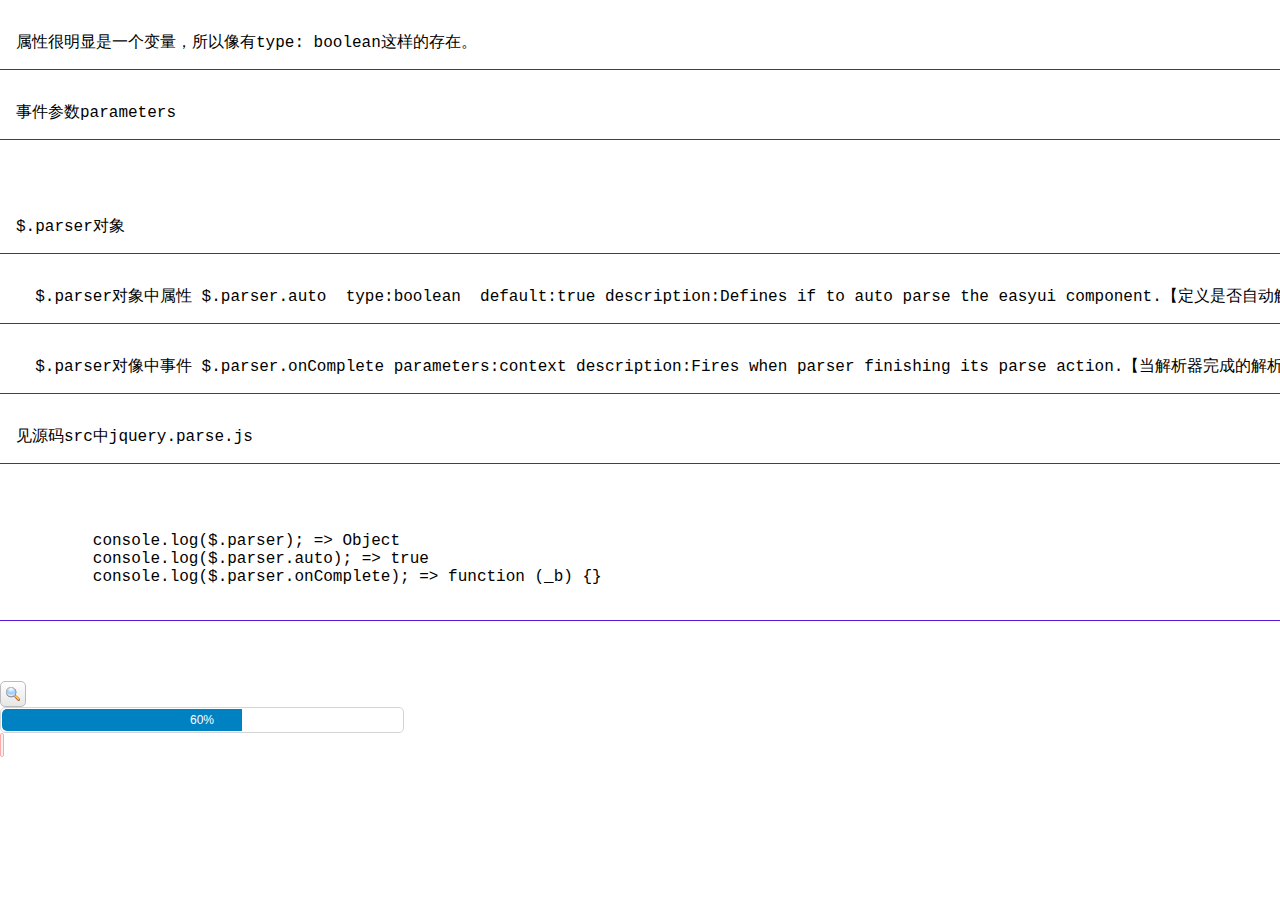
<file: test/test.html>
<!DOCTYPE html>
<html>
<head>
    <meta charset="UTF-8">
    <title>Title</title>
    <link rel="stylesheet" href="../css/easyui-bt.css">
    <link rel="stylesheet" href="../css/icon.css">
    <link rel="stylesheet" href="../css/pithy.css">
    <script src="../js/jquery.min.js"></script>
    <script src="../js/jquery.easyui.min.js"></script>
    <script src="../js/jquery.pithy.js"></script>
    <style>
        xmp {
            padding: 16px;
            font-size: 16px;
            border-bottom: 1px solid #5919d8;
        }
        .split {
            margin: 60px 0;
        }
    </style>
</head>
<body>
<div class="pithy-container">
    <xmp>属性很明显是一个变量，所以像有type: boolean这样的存在。</xmp>
    <xmp>事件参数parameters</xmp>
    <div class="split"></div>

    <xmp>$.parser对象</xmp>
    <xmp>  $.parser对象中属性 $.parser.auto  type:boolean  default:true description:Defines if to auto parse the easyui component.【定义是否自动解析easyUI组件】</xmp>
    <xmp>  $.parser对像中事件 $.parser.onComplete parameters:context description:Fires when parser finishing its parse action.【当解析器完成的解析器动作触发。】</xmp>
    <xmp>见源码src中jquery.parse.js</xmp>
    <xmp>

        console.log($.parser); => Object
        console.log($.parser.auto); => true
        console.log($.parser.onComplete); => function (_b) {}
    </xmp>
    <div class="split"></div>
    <div class="pan1"></div>
    <div class="pan2"></div>
    <div class="main"></div>
</div>

<script>
//    console.log($.parser);
//    console.log($.parser.auto);
//    console.log($.parser.onComplete);
//    $.parser.onComplete = function() {
//        console.log('complete');
//    }
//    $('.pan1').pagination({
//        total: 2000,
//        pageSize: 10
//    });
//    $.pithy.create_easyui({
//        total: 2000,
//        pageSize: 10,
//        type: 'pagination'
//    },'.pan1' );
//    $.pithy.create_easyui([
//        {
//            type: 'linkbutton',
//            iconCls: 'icon-search'
//        },
//        {
//            type: 'linkbutton',
//            iconCls: 'icon-search'
//        }
//    ],'.main');
//    $.pithy.create_easyui(
//            {
//                type: 'grid'
//            },'.main'
//    );
    $.pithy.create_easyui(
            {
                type: 'grid',
                fields: [{
                        name: 'name1',
                        type: 'linkbutton',
                        iconCls: 'icon-search'
                    },
                    {
                        name: 'name2',
                        type: 'progressbar',
                        row: true,
                        width: '400px',
                        value: 60
                    },
                    {
                        name: 'name3',
                        type: 'combo',
                        row: true,
                        multiple:true,
                        required:true
                    }
                ]
            },'.main');
</script>
</body>
</html>
</file>
<file: css/easyui-bt.css>
.panel {
  overflow: hidden;
  text-align: left;
  margin: 0;
  border: 0;
  -moz-border-radius: 0 0 0 0;
  -webkit-border-radius: 0 0 0 0;
  border-radius: 0 0 0 0;
}
.panel-header,
.panel-body {
  border-width: 1px;
  border-style: solid;
}
.panel-header {
  padding: 5px;
  position: relative;
}
.panel-title {
  background: url('images/blank.gif') no-repeat;
}
.panel-header-noborder {
  border-width: 0 0 1px 0;
}
.panel-body {
  overflow: auto;
  border-top-width: 0;
  padding: 0;
}
.panel-body-noheader {
  border-top-width: 1px;
}
.panel-body-noborder {
  border-width: 0px;
}
.panel-body-nobottom {
  border-bottom-width: 0;
}
.panel-with-icon {
  padding-left: 18px;
}
.panel-icon,
.panel-tool {
  position: absolute;
  top: 50%;
  margin-top: -8px;
  height: 16px;
  overflow: hidden;
}
.panel-icon {
  left: 5px;
  width: 16px;
}
.panel-tool {
  right: 5px;
  width: auto;
}
.panel-tool a {
  display: inline-block;
  width: 16px;
  height: 16px;
  opacity: 0.6;
  filter: alpha(opacity=60);
  margin: 0 0 0 2px;
  vertical-align: top;
}
.panel-tool a:hover {
  opacity: 1;
  filter: alpha(opacity=100);
  background-color: #e6e6e6;
  -moz-border-radius: 3px 3px 3px 3px;
  -webkit-border-radius: 3px 3px 3px 3px;
  border-radius: 3px 3px 3px 3px;
}
.panel-loading {
  padding: 11px 0px 10px 30px;
}
.panel-noscroll {
  overflow: hidden;
}
.panel-fit,
.panel-fit body {
  height: 100%;
  margin: 0;
  padding: 0;
  border: 0;
  overflow: hidden;
}
.panel-loading {
  background: url('images/loading.gif') no-repeat 10px 10px;
}
.panel-tool-close {
  background: url('images/panel_tools.png') no-repeat -16px 0px;
}
.panel-tool-min {
  background: url('images/panel_tools.png') no-repeat 0px 0px;
}
.panel-tool-max {
  background: url('images/panel_tools.png') no-repeat 0px -16px;
}
.panel-tool-restore {
  background: url('images/panel_tools.png') no-repeat -16px -16px;
}
.panel-tool-collapse {
  background: url('images/panel_tools.png') no-repeat -32px 0;
}
.panel-tool-expand {
  background: url('images/panel_tools.png') no-repeat -32px -16px;
}
.panel-header,
.panel-body {
  border-color: #D4D4D4;
}
.panel-header {
  background-color: #F2F2F2;
  background: -webkit-linear-gradient(top,#ffffff 0,#F2F2F2 100%);
  background: -moz-linear-gradient(top,#ffffff 0,#F2F2F2 100%);
  background: -o-linear-gradient(top,#ffffff 0,#F2F2F2 100%);
  background: linear-gradient(to bottom,#ffffff 0,#F2F2F2 100%);
  background-repeat: repeat-x;
  filter: progid:DXImageTransform.Microsoft.gradient(startColorstr=#ffffff,endColorstr=#F2F2F2,GradientType=0);
}
.panel-body {
  background-color: #ffffff;
  color: #333;
  font-size: 12px;
}
.panel-title {
  font-size: 12px;
  font-weight: bold;
  color: #777;
  height: 16px;
  line-height: 16px;
}
.panel-footer {
  border: 1px solid #D4D4D4;
  overflow: hidden;
  background: #F5F5F5;
}
.panel-footer-noborder {
  border-width: 1px 0 0 0;
}
.accordion {
  overflow: hidden;
  border-width: 1px;
  border-style: solid;
}
.accordion .accordion-header {
  border-width: 0 0 1px;
  cursor: pointer;
}
.accordion .accordion-body {
  border-width: 0 0 1px;
}
.accordion-noborder {
  border-width: 0;
}
.accordion-noborder .accordion-header {
  border-width: 0 0 1px;
}
.accordion-noborder .accordion-body {
  border-width: 0 0 1px;
}
.accordion-collapse {
  background: url('images/accordion_arrows.png') no-repeat 0 0;
}
.accordion-expand {
  background: url('images/accordion_arrows.png') no-repeat -16px 0;
}
.accordion {
  background: #ffffff;
  border-color: #D4D4D4;
}
.accordion .accordion-header {
  background: #F2F2F2;
  filter: none;
}
.accordion .accordion-header-selected {
  background: #0081c2;
}
.accordion .accordion-header-selected .panel-title {
  color: #fff;
}
.window {
  overflow: hidden;
  padding: 5px;
  border-width: 1px;
  border-style: solid;
}
.window .window-header {
  background: transparent;
  padding: 0px 0px 6px 0px;
}
.window .window-body {
  border-width: 1px;
  border-style: solid;
  border-top-width: 0px;
}
.window .window-body-noheader {
  border-top-width: 1px;
}
.window .panel-body-nobottom {
  border-bottom-width: 0;
}
.window .window-header .panel-icon,
.window .window-header .panel-tool {
  top: 50%;
  margin-top: -11px;
}
.window .window-header .panel-icon {
  left: 1px;
}
.window .window-header .panel-tool {
  right: 1px;
}
.window .window-header .panel-with-icon {
  padding-left: 18px;
}
.window-proxy {
  position: absolute;
  overflow: hidden;
}
.window-proxy-mask {
  position: absolute;
  filter: alpha(opacity=5);
  opacity: 0.05;
}
.window-mask {
  position: absolute;
  left: 0;
  top: 0;
  width: 100%;
  height: 100%;
  filter: alpha(opacity=40);
  opacity: 0.40;
  font-size: 1px;
  overflow: hidden;
}
.window,
.window-shadow {
  position: absolute;
  -moz-border-radius: 5px 5px 5px 5px;
  -webkit-border-radius: 5px 5px 5px 5px;
  border-radius: 5px 5px 5px 5px;
}
.window-shadow {
  background: #ccc;
  -moz-box-shadow: 2px 2px 3px #cccccc;
  -webkit-box-shadow: 2px 2px 3px #cccccc;
  box-shadow: 2px 2px 3px #cccccc;
  filter: progid:DXImageTransform.Microsoft.Blur(pixelRadius=2,MakeShadow=false,ShadowOpacity=0.2);
}
.window,
.window .window-body {
  border-color: #D4D4D4;
}
.window {
  background-color: #F2F2F2;
  background: -webkit-linear-gradient(top,#ffffff 0,#F2F2F2 20%);
  background: -moz-linear-gradient(top,#ffffff 0,#F2F2F2 20%);
  background: -o-linear-gradient(top,#ffffff 0,#F2F2F2 20%);
  background: linear-gradient(to bottom,#ffffff 0,#F2F2F2 20%);
  background-repeat: repeat-x;
  filter: progid:DXImageTransform.Microsoft.gradient(startColorstr=#ffffff,endColorstr=#F2F2F2,GradientType=0);
}
.window-proxy {
  border: 1px dashed #D4D4D4;
}
.window-proxy-mask,
.window-mask {
  background: #ccc;
}
.window .panel-footer {
  border: 1px solid #D4D4D4;
  position: relative;
  top: -1px;
}
.window-thinborder {
  padding: 0;
}
.window-thinborder .window-header {
  padding: 5px 5px 6px 5px;
}
.window-thinborder .window-body {
  border-width: 0px;
}
.window-thinborder .window-header .panel-icon,
.window-thinborder .window-header .panel-tool {
  margin-top: -9px;
  margin-left: 5px;
  margin-right: 5px;
}
.window-noborder {
  border: 0;
}
.dialog-content {
  overflow: auto;
}
.dialog-toolbar {
  position: relative;
  padding: 2px 5px;
}
.dialog-tool-separator {
  float: left;
  height: 24px;
  border-left: 1px solid #ccc;
  border-right: 1px solid #fff;
  margin: 2px 1px;
}
.dialog-button {
  position: relative;
  top: -1px;
  padding: 5px;
  text-align: right;
}
.dialog-button .l-btn {
  margin-left: 5px;
}
.dialog-toolbar,
.dialog-button {
  background: #F5F5F5;
  border-width: 1px;
  border-style: solid;
}
.dialog-toolbar {
  border-color: #D4D4D4 #D4D4D4 #e6e6e6 #D4D4D4;
}
.dialog-button {
  border-color: #e6e6e6 #D4D4D4 #D4D4D4 #D4D4D4;
}
.window-thinborder .dialog-toolbar {
  border-left: transparent;
  border-right: transparent;
  border-top-color: #F5F5F5;
}
.window-thinborder .dialog-button {
  top: 0px;
  padding: 5px 8px 8px 8px;
  border-left: transparent;
  border-right: transparent;
  border-bottom: transparent;
}
.l-btn {
  text-decoration: none;
  display: inline-block;
  overflow: hidden;
  margin: 0;
  padding: 0;
  cursor: pointer;
  outline: none;
  text-align: center;
  vertical-align: middle;
  line-height: normal;
}
.l-btn-plain {
  border-width: 0;
  padding: 1px;
}
.l-btn-left {
  display: inline-block;
  position: relative;
  overflow: hidden;
  margin: 0;
  padding: 0;
  vertical-align: top;
}
.l-btn-text {
  display: inline-block;
  vertical-align: top;
  width: auto;
  line-height: 24px;
  font-size: 12px;
  padding: 0;
  margin: 0 4px;
}
.l-btn-icon {
  display: inline-block;
  width: 16px;
  height: 16px;
  line-height: 16px;
  position: absolute;
  top: 50%;
  margin-top: -8px;
  font-size: 1px;
}
.l-btn span span .l-btn-empty {
  display: inline-block;
  margin: 0;
  width: 16px;
  height: 24px;
  font-size: 1px;
  vertical-align: top;
}
.l-btn span .l-btn-icon-left {
  padding: 0 0 0 20px;
  background-position: left center;
}
.l-btn span .l-btn-icon-right {
  padding: 0 20px 0 0;
  background-position: right center;
}
.l-btn-icon-left .l-btn-text {
  margin: 0 4px 0 24px;
}
.l-btn-icon-left .l-btn-icon {
  left: 4px;
}
.l-btn-icon-right .l-btn-text {
  margin: 0 24px 0 4px;
}
.l-btn-icon-right .l-btn-icon {
  right: 4px;
}
.l-btn-icon-top .l-btn-text {
  margin: 20px 4px 0 4px;
}
.l-btn-icon-top .l-btn-icon {
  top: 4px;
  left: 50%;
  margin: 0 0 0 -8px;
}
.l-btn-icon-bottom .l-btn-text {
  margin: 0 4px 20px 4px;
}
.l-btn-icon-bottom .l-btn-icon {
  top: auto;
  bottom: 4px;
  left: 50%;
  margin: 0 0 0 -8px;
}
.l-btn-left .l-btn-empty {
  margin: 0 4px;
  width: 16px;
}
.l-btn-plain:hover {
  padding: 0;
}
.l-btn-focus {
  outline: #0000FF dotted thin;
}
.l-btn-large .l-btn-text {
  line-height: 40px;
}
.l-btn-large .l-btn-icon {
  width: 32px;
  height: 32px;
  line-height: 32px;
  margin-top: -16px;
}
.l-btn-large .l-btn-icon-left .l-btn-text {
  margin-left: 40px;
}
.l-btn-large .l-btn-icon-right .l-btn-text {
  margin-right: 40px;
}
.l-btn-large .l-btn-icon-top .l-btn-text {
  margin-top: 36px;
  line-height: 24px;
  min-width: 32px;
}
.l-btn-large .l-btn-icon-top .l-btn-icon {
  margin: 0 0 0 -16px;
}
.l-btn-large .l-btn-icon-bottom .l-btn-text {
  margin-bottom: 36px;
  line-height: 24px;
  min-width: 32px;
}
.l-btn-large .l-btn-icon-bottom .l-btn-icon {
  margin: 0 0 0 -16px;
}
.l-btn-large .l-btn-left .l-btn-empty {
  margin: 0 4px;
  width: 32px;
}
.l-btn {
  color: #444;
  background: #f5f5f5;
  background-repeat: repeat-x;
  border: 1px solid #bbb;
  background: -webkit-linear-gradient(top,#ffffff 0,#e6e6e6 100%);
  background: -moz-linear-gradient(top,#ffffff 0,#e6e6e6 100%);
  background: -o-linear-gradient(top,#ffffff 0,#e6e6e6 100%);
  background: linear-gradient(to bottom,#ffffff 0,#e6e6e6 100%);
  background-repeat: repeat-x;
  filter: progid:DXImageTransform.Microsoft.gradient(startColorstr=#ffffff,endColorstr=#e6e6e6,GradientType=0);
  -moz-border-radius: 5px 5px 5px 5px;
  -webkit-border-radius: 5px 5px 5px 5px;
  border-radius: 5px 5px 5px 5px;
}
.l-btn:hover {
  background: #e6e6e6;
  color: #00438a;
  border: 1px solid #ddd;
  filter: none;
}
.l-btn-plain {
  background: transparent;
  border-width: 0;
  filter: none;
}
.l-btn-outline {
  border-width: 1px;
  border-color: #ddd;
  padding: 0;
}
.l-btn-plain:hover {
  background: #e6e6e6;
  color: #00438a;
  border: 1px solid #ddd;
  -moz-border-radius: 5px 5px 5px 5px;
  -webkit-border-radius: 5px 5px 5px 5px;
  border-radius: 5px 5px 5px 5px;
}
.l-btn-disabled,
.l-btn-disabled:hover {
  opacity: 0.5;
  cursor: default;
  background: #f5f5f5;
  color: #444;
  background: -webkit-linear-gradient(top,#ffffff 0,#e6e6e6 100%);
  background: -moz-linear-gradient(top,#ffffff 0,#e6e6e6 100%);
  background: -o-linear-gradient(top,#ffffff 0,#e6e6e6 100%);
  background: linear-gradient(to bottom,#ffffff 0,#e6e6e6 100%);
  background-repeat: repeat-x;
  filter: progid:DXImageTransform.Microsoft.gradient(startColorstr=#ffffff,endColorstr=#e6e6e6,GradientType=0);
}
.l-btn-disabled .l-btn-text,
.l-btn-disabled .l-btn-icon {
  filter: alpha(opacity=50);
}
.l-btn-plain-disabled,
.l-btn-plain-disabled:hover {
  background: transparent;
  filter: alpha(opacity=50);
}
.l-btn-selected,
.l-btn-selected:hover {
  background: #ddd;
  filter: none;
}
.l-btn-plain-selected,
.l-btn-plain-selected:hover {
  background: #ddd;
}
.textbox {
  position: relative;
  border: 1px solid #D4D4D4;
  background-color: #fff;
  vertical-align: middle;
  display: inline-block;
  overflow: hidden;
  white-space: nowrap;
  margin: 0;
  padding: 0;
  -moz-border-radius: 5px 5px 5px 5px;
  -webkit-border-radius: 5px 5px 5px 5px;
  border-radius: 5px 5px 5px 5px;
}
.textbox .textbox-text {
  font-size: 12px;
  border: 0;
  margin: 0;
  padding: 4px;
  white-space: normal;
  vertical-align: top;
  outline-style: none;
  resize: none;
  -moz-border-radius: 5px 5px 5px 5px;
  -webkit-border-radius: 5px 5px 5px 5px;
  border-radius: 5px 5px 5px 5px;
}
.textbox .textbox-text::-ms-clear,
.textbox .textbox-text::-ms-reveal {
  display: none;
}
.textbox textarea.textbox-text {
  white-space: pre-wrap;
}
.textbox .textbox-prompt {
  font-size: 12px;
  color: #aaa;
}
.textbox .textbox-bgicon {
  background-position: 3px center;
  padding-left: 21px;
}
.textbox .textbox-button,
.textbox .textbox-button:hover {
  position: absolute;
  top: 0;
  padding: 0;
  vertical-align: top;
  -moz-border-radius: 0 0 0 0;
  -webkit-border-radius: 0 0 0 0;
  border-radius: 0 0 0 0;
}
.textbox-button-right,
.textbox-button-right:hover {
  border-width: 0 0 0 1px;
}
.textbox-button-left,
.textbox-button-left:hover {
  border-width: 0 1px 0 0;
}
.textbox-addon {
  position: absolute;
  top: 0;
}
.textbox-icon {
  display: inline-block;
  width: 18px;
  height: 20px;
  overflow: hidden;
  vertical-align: top;
  background-position: center center;
  cursor: pointer;
  opacity: 0.6;
  filter: alpha(opacity=60);
  text-decoration: none;
  outline-style: none;
}
.textbox-icon-disabled,
.textbox-icon-readonly {
  cursor: default;
}
.textbox-icon:hover {
  opacity: 1.0;
  filter: alpha(opacity=100);
}
.textbox-icon-disabled:hover {
  opacity: 0.6;
  filter: alpha(opacity=60);
}
.textbox-focused {
  border-color: #bbbbbb;
  -moz-box-shadow: 0 0 3px 0 #D4D4D4;
  -webkit-box-shadow: 0 0 3px 0 #D4D4D4;
  box-shadow: 0 0 3px 0 #D4D4D4;
}
.textbox-invalid {
  border-color: #ffa8a8;
  background-color: #fff3f3;
}
.filebox .textbox-value {
  vertical-align: top;
  position: absolute;
  top: 0;
  left: -5000px;
}
.filebox-label {
  display: inline-block;
  position: absolute;
  width: 100%;
  height: 100%;
  cursor: pointer;
  left: 0;
  top: 0;
  z-index: 10;
  background: url('images/blank.gif') no-repeat;
}
.l-btn-disabled .filebox-label {
  cursor: default;
}
.combo-arrow {
  width: 18px;
  height: 20px;
  overflow: hidden;
  display: inline-block;
  vertical-align: top;
  cursor: pointer;
  opacity: 0.6;
  filter: alpha(opacity=60);
}
.combo-arrow-hover {
  opacity: 1.0;
  filter: alpha(opacity=100);
}
.combo-panel {
  overflow: auto;
}
.combo-arrow {
  background: url('images/combo_arrow.png') no-repeat center center;
}
.combo-panel {
  background-color: #ffffff;
}
.combo-arrow {
  background-color: #F2F2F2;
}
.combo-arrow-hover {
  background-color: #e6e6e6;
}
.combo-arrow:hover {
  background-color: #e6e6e6;
}
.combo .textbox-icon-disabled:hover {
  cursor: default;
}
.combobox-item,
.combobox-group,
.combobox-stick {
  font-size: 12px;
  padding: 3px;
}
.combobox-item-disabled {
  opacity: 0.5;
  filter: alpha(opacity=50);
}
.combobox-gitem {
  padding-left: 10px;
}
.combobox-group,
.combobox-stick {
  font-weight: bold;
}
.combobox-stick {
  position: absolute;
  top: 1px;
  left: 1px;
  right: 1px;
  background: inherit;
}
.combobox-item-hover {
  background-color: #e6e6e6;
  color: #00438a;
}
.combobox-item-selected {
  background-color: #0081c2;
  color: #fff;
}
.combobox-icon {
  display: inline-block;
  width: 16px;
  height: 16px;
  vertical-align: middle;
  margin-right: 2px;
}
.layout {
  position: relative;
  overflow: hidden;
  margin: 0;
  padding: 0;
  z-index: 0;
}
.layout-panel {
  position: absolute;
  overflow: hidden;
}
.layout-body {
  min-width: 1px;
  min-height: 1px;
}
.layout-panel-east,
.layout-panel-west {
  z-index: 2;
}
.layout-panel-north,
.layout-panel-south {
  z-index: 3;
}
.layout-expand {
  position: absolute;
  padding: 0px;
  font-size: 1px;
  cursor: pointer;
  z-index: 1;
}
.layout-expand .panel-header,
.layout-expand .panel-body {
  background: transparent;
  filter: none;
  overflow: hidden;
}
.layout-expand .panel-header {
  border-bottom-width: 0px;
}
.layout-expand .panel-body {
  position: relative;
}
.layout-expand .panel-body .panel-icon {
  margin-top: 0;
  top: 0;
  left: 50%;
  margin-left: -8px;
}
.layout-expand-west .panel-header .panel-icon,
.layout-expand-east .panel-header .panel-icon {
  display: none;
}
.layout-expand-title {
  position: absolute;
  top: 0;
  left: 21px;
  white-space: nowrap;
  word-wrap: normal;
  -webkit-transform: rotate(90deg);
  -webkit-transform-origin: 0 0;
  -moz-transform: rotate(90deg);
  -moz-transform-origin: 0 0;
  -o-transform: rotate(90deg);
  -o-transform-origin: 0 0;
  transform: rotate(90deg);
  transform-origin: 0 0;
}
.layout-expand-with-icon {
  top: 18px;
}
.layout-expand .panel-body-noheader .layout-expand-title,
.layout-expand .panel-body-noheader .panel-icon {
  top: 5px;
}
.layout-expand .panel-body-noheader .layout-expand-with-icon {
  top: 23px;
}
.layout-split-proxy-h,
.layout-split-proxy-v {
  position: absolute;
  font-size: 1px;
  display: none;
  z-index: 5;
}
.layout-split-proxy-h {
  width: 5px;
  cursor: e-resize;
}
.layout-split-proxy-v {
  height: 5px;
  cursor: n-resize;
}
.layout-mask {
  position: absolute;
  background: #fafafa;
  filter: alpha(opacity=10);
  opacity: 0.10;
  z-index: 4;
}
.layout-button-up {
  background: url('images/layout_arrows.png') no-repeat -16px -16px;
}
.layout-button-down {
  background: url('images/layout_arrows.png') no-repeat -16px 0;
}
.layout-button-left {
  background: url('images/layout_arrows.png') no-repeat 0 0;
}
.layout-button-right {
  background: url('images/layout_arrows.png') no-repeat 0 -16px;
}
.layout-split-proxy-h,
.layout-split-proxy-v {
  background-color: #bbb;
}
.layout-split-north {
  border-bottom: 5px solid #eee;
}
.layout-split-south {
  border-top: 5px solid #eee;
}
.layout-split-east {
  border-left: 5px solid #eee;
}
.layout-split-west {
  border-right: 5px solid #eee;
}
.layout-expand {
  background-color: #F2F2F2;
}
.layout-expand-over {
  background-color: #F2F2F2;
}
.tabs-container {
  overflow: hidden;
}
.tabs-header {
  border-width: 1px;
  border-style: solid;
  border-bottom-width: 0;
  position: relative;
  padding: 0;
  padding-top: 2px;
  overflow: hidden;
}
.tabs-scroller-left,
.tabs-scroller-right {
  position: absolute;
  top: auto;
  bottom: 0;
  width: 18px;
  font-size: 1px;
  display: none;
  cursor: pointer;
  border-width: 1px;
  border-style: solid;
}
.tabs-scroller-left {
  left: 0;
}
.tabs-scroller-right {
  right: 0;
}
.tabs-tool {
  position: absolute;
  bottom: 0;
  padding: 1px;
  overflow: hidden;
  border-width: 1px;
  border-style: solid;
}
.tabs-header-plain .tabs-tool {
  padding: 0 1px;
}
.tabs-wrap {
  position: relative;
  left: 0;
  overflow: hidden;
  width: 100%;
  margin: 0;
  padding: 0;
}
.tabs-scrolling {
  margin-left: 18px;
  margin-right: 18px;
}
.tabs-disabled {
  opacity: 0.3;
  filter: alpha(opacity=30);
}
.tabs {
  list-style-type: none;
  height: 26px;
  margin: 0px;
  padding: 0px;
  padding-left: 4px;
  width: 50000px;
  border-style: solid;
  border-width: 0 0 1px 0;
}
.tabs li {
  float: left;
  display: inline-block;
  margin: 0 4px -1px 0;
  padding: 0;
  position: relative;
  border: 0;
}
.tabs li a.tabs-inner {
  display: inline-block;
  text-decoration: none;
  margin: 0;
  padding: 0 10px;
  height: 25px;
  line-height: 25px;
  text-align: center;
  white-space: nowrap;
  border-width: 1px;
  border-style: solid;
  -moz-border-radius: 5px 5px 0 0;
  -webkit-border-radius: 5px 5px 0 0;
  border-radius: 5px 5px 0 0;
}
.tabs li.tabs-selected a.tabs-inner {
  font-weight: bold;
  outline: none;
}
.tabs li.tabs-selected a:hover.tabs-inner {
  cursor: default;
  pointer: default;
}
.tabs li a.tabs-close,
.tabs-p-tool {
  position: absolute;
  font-size: 1px;
  display: block;
  height: 12px;
  padding: 0;
  top: 50%;
  margin-top: -6px;
  overflow: hidden;
}
.tabs li a.tabs-close {
  width: 12px;
  right: 5px;
  opacity: 0.6;
  filter: alpha(opacity=60);
}
.tabs-p-tool {
  right: 16px;
}
.tabs-p-tool a {
  display: inline-block;
  font-size: 1px;
  width: 12px;
  height: 12px;
  margin: 0;
  opacity: 0.6;
  filter: alpha(opacity=60);
}
.tabs li a:hover.tabs-close,
.tabs-p-tool a:hover {
  opacity: 1;
  filter: alpha(opacity=100);
  cursor: hand;
  cursor: pointer;
}
.tabs-with-icon {
  padding-left: 18px;
}
.tabs-icon {
  position: absolute;
  width: 16px;
  height: 16px;
  left: 10px;
  top: 50%;
  margin-top: -8px;
}
.tabs-title {
  font-size: 12px;
}
.tabs-closable {
  padding-right: 8px;
}
.tabs-panels {
  margin: 0px;
  padding: 0px;
  border-width: 1px;
  border-style: solid;
  border-top-width: 0;
  overflow: hidden;
}
.tabs-header-bottom {
  border-width: 0 1px 1px 1px;
  padding: 0 0 2px 0;
}
.tabs-header-bottom .tabs {
  border-width: 1px 0 0 0;
}
.tabs-header-bottom .tabs li {
  margin: -1px 4px 0 0;
}
.tabs-header-bottom .tabs li a.tabs-inner {
  -moz-border-radius: 0 0 5px 5px;
  -webkit-border-radius: 0 0 5px 5px;
  border-radius: 0 0 5px 5px;
}
.tabs-header-bottom .tabs-tool {
  top: 0;
}
.tabs-header-bottom .tabs-scroller-left,
.tabs-header-bottom .tabs-scroller-right {
  top: 0;
  bottom: auto;
}
.tabs-panels-top {
  border-width: 1px 1px 0 1px;
}
.tabs-header-left {
  float: left;
  border-width: 1px 0 1px 1px;
  padding: 0;
}
.tabs-header-right {
  float: right;
  border-width: 1px 1px 1px 0;
  padding: 0;
}
.tabs-header-left .tabs-wrap,
.tabs-header-right .tabs-wrap {
  height: 100%;
}
.tabs-header-left .tabs {
  height: 100%;
  padding: 4px 0 0 2px;
  border-width: 0 1px 0 0;
}
.tabs-header-right .tabs {
  height: 100%;
  padding: 4px 2px 0 0;
  border-width: 0 0 0 1px;
}
.tabs-header-left .tabs li,
.tabs-header-right .tabs li {
  display: block;
  width: 100%;
  position: relative;
}
.tabs-header-left .tabs li {
  left: auto;
  right: 0;
  margin: 0 -1px 4px 0;
  float: right;
}
.tabs-header-right .tabs li {
  left: 0;
  right: auto;
  margin: 0 0 4px -1px;
  float: left;
}
.tabs-justified li a.tabs-inner {
  padding-left: 0;
  padding-right: 0;
}
.tabs-header-left .tabs li a.tabs-inner {
  display: block;
  text-align: left;
  padding-left: 10px;
  padding-right: 10px;
  -moz-border-radius: 5px 0 0 5px;
  -webkit-border-radius: 5px 0 0 5px;
  border-radius: 5px 0 0 5px;
}
.tabs-header-right .tabs li a.tabs-inner {
  display: block;
  text-align: left;
  padding-left: 10px;
  padding-right: 10px;
  -moz-border-radius: 0 5px 5px 0;
  -webkit-border-radius: 0 5px 5px 0;
  border-radius: 0 5px 5px 0;
}
.tabs-panels-right {
  float: right;
  border-width: 1px 1px 1px 0;
}
.tabs-panels-left {
  float: left;
  border-width: 1px 0 1px 1px;
}
.tabs-header-noborder,
.tabs-panels-noborder {
  border: 0px;
}
.tabs-header-plain {
  border: 0px;
  background: transparent;
}
.tabs-pill {
  padding-bottom: 3px;
}
.tabs-header-bottom .tabs-pill {
  padding-top: 3px;
  padding-bottom: 0;
}
.tabs-header-left .tabs-pill {
  padding-right: 3px;
}
.tabs-header-right .tabs-pill {
  padding-left: 3px;
}
.tabs-header .tabs-pill li a.tabs-inner {
  -moz-border-radius: 5px 5px 5px 5px;
  -webkit-border-radius: 5px 5px 5px 5px;
  border-radius: 5px 5px 5px 5px;
}
.tabs-header-narrow,
.tabs-header-narrow .tabs-narrow {
  padding: 0;
}
.tabs-narrow li,
.tabs-header-bottom .tabs-narrow li {
  margin-left: 0;
  margin-right: -1px;
}
.tabs-narrow li.tabs-last,
.tabs-header-bottom .tabs-narrow li.tabs-last {
  margin-right: 0;
}
.tabs-header-left .tabs-narrow,
.tabs-header-right .tabs-narrow {
  padding-top: 0;
}
.tabs-header-left .tabs-narrow li {
  margin-bottom: -1px;
  margin-right: -1px;
}
.tabs-header-left .tabs-narrow li.tabs-last,
.tabs-header-right .tabs-narrow li.tabs-last {
  margin-bottom: 0;
}
.tabs-header-right .tabs-narrow li {
  margin-bottom: -1px;
  margin-left: -1px;
}
.tabs-scroller-left {
  background: #F2F2F2 url('images/tabs_icons.png') no-repeat 1px center;
}
.tabs-scroller-right {
  background: #F2F2F2 url('images/tabs_icons.png') no-repeat -15px center;
}
.tabs li a.tabs-close {
  background: url('images/tabs_icons.png') no-repeat -34px center;
}
.tabs li a.tabs-inner:hover {
  background: #e6e6e6;
  color: #00438a;
  filter: none;
}
.tabs li.tabs-selected a.tabs-inner {
  background-color: #ffffff;
  color: #777;
  background: -webkit-linear-gradient(top,#ffffff 0,#ffffff 100%);
  background: -moz-linear-gradient(top,#ffffff 0,#ffffff 100%);
  background: -o-linear-gradient(top,#ffffff 0,#ffffff 100%);
  background: linear-gradient(to bottom,#ffffff 0,#ffffff 100%);
  background-repeat: repeat-x;
  filter: progid:DXImageTransform.Microsoft.gradient(startColorstr=#ffffff,endColorstr=#ffffff,GradientType=0);
}
.tabs-header-bottom .tabs li.tabs-selected a.tabs-inner {
  background: -webkit-linear-gradient(top,#ffffff 0,#ffffff 100%);
  background: -moz-linear-gradient(top,#ffffff 0,#ffffff 100%);
  background: -o-linear-gradient(top,#ffffff 0,#ffffff 100%);
  background: linear-gradient(to bottom,#ffffff 0,#ffffff 100%);
  background-repeat: repeat-x;
  filter: progid:DXImageTransform.Microsoft.gradient(startColorstr=#ffffff,endColorstr=#ffffff,GradientType=0);
}
.tabs-header-left .tabs li.tabs-selected a.tabs-inner {
  background: -webkit-linear-gradient(left,#ffffff 0,#ffffff 100%);
  background: -moz-linear-gradient(left,#ffffff 0,#ffffff 100%);
  background: -o-linear-gradient(left,#ffffff 0,#ffffff 100%);
  background: linear-gradient(to right,#ffffff 0,#ffffff 100%);
  background-repeat: repeat-y;
  filter: progid:DXImageTransform.Microsoft.gradient(startColorstr=#ffffff,endColorstr=#ffffff,GradientType=1);
}
.tabs-header-right .tabs li.tabs-selected a.tabs-inner {
  background: -webkit-linear-gradient(left,#ffffff 0,#ffffff 100%);
  background: -moz-linear-gradient(left,#ffffff 0,#ffffff 100%);
  background: -o-linear-gradient(left,#ffffff 0,#ffffff 100%);
  background: linear-gradient(to right,#ffffff 0,#ffffff 100%);
  background-repeat: repeat-y;
  filter: progid:DXImageTransform.Microsoft.gradient(startColorstr=#ffffff,endColorstr=#ffffff,GradientType=1);
}
.tabs li a.tabs-inner {
  color: #777;
  background-color: #F2F2F2;
  background: -webkit-linear-gradient(top,#ffffff 0,#F2F2F2 100%);
  background: -moz-linear-gradient(top,#ffffff 0,#F2F2F2 100%);
  background: -o-linear-gradient(top,#ffffff 0,#F2F2F2 100%);
  background: linear-gradient(to bottom,#ffffff 0,#F2F2F2 100%);
  background-repeat: repeat-x;
  filter: progid:DXImageTransform.Microsoft.gradient(startColorstr=#ffffff,endColorstr=#F2F2F2,GradientType=0);
}
.tabs-header,
.tabs-tool {
  background-color: #F2F2F2;
}
.tabs-header-plain {
  background: transparent;
}
.tabs-header,
.tabs-scroller-left,
.tabs-scroller-right,
.tabs-tool,
.tabs,
.tabs-panels,
.tabs li a.tabs-inner,
.tabs li.tabs-selected a.tabs-inner,
.tabs-header-bottom .tabs li.tabs-selected a.tabs-inner,
.tabs-header-left .tabs li.tabs-selected a.tabs-inner,
.tabs-header-right .tabs li.tabs-selected a.tabs-inner {
  border-color: #D4D4D4;
}
.tabs-p-tool a:hover,
.tabs li a:hover.tabs-close,
.tabs-scroller-over {
  background-color: #e6e6e6;
}
.tabs li.tabs-selected a.tabs-inner {
  border-bottom: 1px solid #ffffff;
}
.tabs-header-bottom .tabs li.tabs-selected a.tabs-inner {
  border-top: 1px solid #ffffff;
}
.tabs-header-left .tabs li.tabs-selected a.tabs-inner {
  border-right: 1px solid #ffffff;
}
.tabs-header-right .tabs li.tabs-selected a.tabs-inner {
  border-left: 1px solid #ffffff;
}
.tabs-header .tabs-pill li.tabs-selected a.tabs-inner {
  background: #0081c2;
  color: #fff;
  filter: none;
  border-color: #D4D4D4;
}
.datagrid .panel-body {
  overflow: hidden;
  position: relative;
}
.datagrid-view {
  position: relative;
  overflow: hidden;
}
.datagrid-view1,
.datagrid-view2 {
  position: absolute;
  overflow: hidden;
  top: 0;
}
.datagrid-view1 {
  left: 0;
}
.datagrid-view2 {
  right: 0;
}
.datagrid-mask {
  position: absolute;
  left: 0;
  top: 0;
  width: 100%;
  height: 100%;
  opacity: 0.3;
  filter: alpha(opacity=30);
  display: none;
}
.datagrid-mask-msg {
  position: absolute;
  top: 50%;
  margin-top: -20px;
  padding: 10px 5px 10px 30px;
  width: auto;
  height: 16px;
  border-width: 2px;
  border-style: solid;
  display: none;
}
.datagrid-sort-icon {
  padding: 0;
  display: none;
}
.datagrid-toolbar {
  height: auto;
  padding: 1px 2px;
  border-width: 0 0 1px 0;
  border-style: solid;
}
.datagrid-btn-separator {
  float: left;
  height: 24px;
  border-left: 1px solid #ccc;
  border-right: 1px solid #fff;
  margin: 2px 1px;
}
.datagrid .datagrid-pager {
  display: block;
  margin: 0;
  border-width: 1px 0 0 0;
  border-style: solid;
}
.datagrid .datagrid-pager-top {
  border-width: 0 0 1px 0;
}
.datagrid-header {
  overflow: hidden;
  cursor: default;
  border-width: 0 0 1px 0;
  border-style: solid;
}
.datagrid-header-inner {
  float: left;
  width: 10000px;
}
.datagrid-header-row,
.datagrid-row {
  height: 25px;
}
.datagrid-header td,
.datagrid-body td,
.datagrid-footer td {
  border-width: 0 1px 1px 0;
  border-style: dotted;
  margin: 0;
  padding: 0;
}
.datagrid-cell,
.datagrid-cell-group,
.datagrid-header-rownumber,
.datagrid-cell-rownumber {
  margin: 0;
  padding: 0 4px;
  white-space: nowrap;
  word-wrap: normal;
  overflow: hidden;
  height: 18px;
  line-height: 18px;
  font-size: 12px;
}
.datagrid-header .datagrid-cell {
  height: auto;
}
.datagrid-header .datagrid-cell span {
  font-size: 12px;
}
.datagrid-cell-group {
  text-align: center;
  text-overflow: ellipsis;
}
.datagrid-header-rownumber,
.datagrid-cell-rownumber {
  width: 30px;
  text-align: center;
  margin: 0;
  padding: 0;
}
.datagrid-body {
  margin: 0;
  padding: 0;
  overflow: auto;
  zoom: 1;
}
.datagrid-view1 .datagrid-body-inner {
  padding-bottom: 20px;
}
.datagrid-view1 .datagrid-body {
  overflow: hidden;
}
.datagrid-footer {
  overflow: hidden;
}
.datagrid-footer-inner {
  border-width: 1px 0 0 0;
  border-style: solid;
  width: 10000px;
  float: left;
}
.datagrid-row-editing .datagrid-cell {
  height: auto;
}
.datagrid-header-check,
.datagrid-cell-check {
  padding: 0;
  width: 27px;
  height: 18px;
  font-size: 1px;
  text-align: center;
  overflow: hidden;
}
.datagrid-header-check input,
.datagrid-cell-check input {
  margin: 0;
  padding: 0;
  width: 15px;
  height: 18px;
}
.datagrid-resize-proxy {
  position: absolute;
  width: 1px;
  height: 10000px;
  top: 0;
  cursor: e-resize;
  display: none;
}
.datagrid-body .datagrid-editable {
  margin: 0;
  padding: 0;
}
.datagrid-body .datagrid-editable table {
  width: 100%;
  height: 100%;
}
.datagrid-body .datagrid-editable td {
  border: 0;
  margin: 0;
  padding: 0;
}
.datagrid-view .datagrid-editable-input {
  margin: 0;
  padding: 2px 4px;
  border: 1px solid #D4D4D4;
  font-size: 12px;
  outline-style: none;
  -moz-border-radius: 0 0 0 0;
  -webkit-border-radius: 0 0 0 0;
  border-radius: 0 0 0 0;
}
.datagrid-view .validatebox-invalid {
  border-color: #ffa8a8;
}
.datagrid-sort .datagrid-sort-icon {
  display: inline;
  padding: 0 13px 0 0;
  background: url('images/datagrid_icons.png') no-repeat -64px center;
}
.datagrid-sort-desc .datagrid-sort-icon {
  display: inline;
  padding: 0 13px 0 0;
  background: url('images/datagrid_icons.png') no-repeat -16px center;
}
.datagrid-sort-asc .datagrid-sort-icon {
  display: inline;
  padding: 0 13px 0 0;
  background: url('images/datagrid_icons.png') no-repeat 0px center;
}
.datagrid-row-collapse {
  background: url('images/datagrid_icons.png') no-repeat -48px center;
}
.datagrid-row-expand {
  background: url('images/datagrid_icons.png') no-repeat -32px center;
}
.datagrid-mask-msg {
  background: #ffffff url('images/loading.gif') no-repeat scroll 5px center;
}
.datagrid-header,
.datagrid-td-rownumber {
  background-color: #F2F2F2;
  background: -webkit-linear-gradient(top,#ffffff 0,#F2F2F2 100%);
  background: -moz-linear-gradient(top,#ffffff 0,#F2F2F2 100%);
  background: -o-linear-gradient(top,#ffffff 0,#F2F2F2 100%);
  background: linear-gradient(to bottom,#ffffff 0,#F2F2F2 100%);
  background-repeat: repeat-x;
  filter: progid:DXImageTransform.Microsoft.gradient(startColorstr=#ffffff,endColorstr=#F2F2F2,GradientType=0);
}
.datagrid-cell-rownumber {
  color: #333;
}
.datagrid-resize-proxy {
  background: #bbb;
}
.datagrid-mask {
  background: #ccc;
}
.datagrid-mask-msg {
  border-color: #D4D4D4;
}
.datagrid-toolbar,
.datagrid-pager {
  background: #F5F5F5;
}
.datagrid-header,
.datagrid-toolbar,
.datagrid-pager,
.datagrid-footer-inner {
  border-color: #e6e6e6;
}
.datagrid-header td,
.datagrid-body td,
.datagrid-footer td {
  border-color: #ccc;
}
.datagrid-htable,
.datagrid-btable,
.datagrid-ftable {
  color: #333;
  border-collapse: separate;
}
.datagrid-row-alt {
  background: #F5F5F5;
}
.datagrid-row-over,
.datagrid-header td.datagrid-header-over {
  background: #e6e6e6;
  color: #00438a;
  cursor: default;
}
.datagrid-row-selected {
  background: #0081c2;
  color: #fff;
}
.datagrid-row-editing .textbox,
.datagrid-row-editing .textbox-text {
  -moz-border-radius: 0 0 0 0;
  -webkit-border-radius: 0 0 0 0;
  border-radius: 0 0 0 0;
}
.propertygrid .datagrid-view1 .datagrid-body td {
  padding-bottom: 1px;
  border-width: 0 1px 0 0;
}
.propertygrid .datagrid-group {
  height: 21px;
  overflow: hidden;
  border-width: 0 0 1px 0;
  border-style: solid;
}
.propertygrid .datagrid-group span {
  font-weight: bold;
}
.propertygrid .datagrid-view1 .datagrid-body td {
  border-color: #e6e6e6;
}
.propertygrid .datagrid-view1 .datagrid-group {
  border-color: #F2F2F2;
}
.propertygrid .datagrid-view2 .datagrid-group {
  border-color: #e6e6e6;
}
.propertygrid .datagrid-group,
.propertygrid .datagrid-view1 .datagrid-body,
.propertygrid .datagrid-view1 .datagrid-row-over,
.propertygrid .datagrid-view1 .datagrid-row-selected {
  background: #F2F2F2;
}
.datalist .datagrid-header {
  border-width: 0;
}
.datalist .datagrid-group,
.m-list .m-list-group {
  height: 25px;
  line-height: 25px;
  font-weight: bold;
  overflow: hidden;
  background-color: #F2F2F2;
  border-style: solid;
  border-width: 0 0 1px 0;
  border-color: #ccc;
}
.datalist .datagrid-group-expander {
  display: none;
}
.datalist .datagrid-group-title {
  padding: 0 4px;
}
.datalist .datagrid-btable {
  width: 100%;
  table-layout: fixed;
}
.datalist .datagrid-row td {
  border-style: solid;
  border-left-color: transparent;
  border-right-color: transparent;
  border-bottom-width: 0;
}
.datalist-lines .datagrid-row td {
  border-bottom-width: 1px;
}
.datalist .datagrid-cell,
.m-list li {
  width: auto;
  height: auto;
  padding: 2px 4px;
  line-height: 18px;
  position: relative;
  white-space: nowrap;
  text-overflow: ellipsis;
  overflow: hidden;
}
.datalist-link,
.m-list li>a {
  display: block;
  position: relative;
  cursor: pointer;
  color: #333;
  text-decoration: none;
  overflow: hidden;
  margin: -2px -4px;
  padding: 2px 4px;
  padding-right: 16px;
  line-height: 18px;
  white-space: nowrap;
  text-overflow: ellipsis;
  overflow: hidden;
}
.datalist-link::after,
.m-list li>a::after {
  position: absolute;
  display: block;
  width: 8px;
  height: 8px;
  content: '';
  right: 6px;
  top: 50%;
  margin-top: -4px;
  border-style: solid;
  border-width: 1px 1px 0 0;
  -ms-transform: rotate(45deg);
  -moz-transform: rotate(45deg);
  -webkit-transform: rotate(45deg);
  -o-transform: rotate(45deg);
  transform: rotate(45deg);
}
.m-list {
  margin: 0;
  padding: 0;
  list-style: none;
}
.m-list li {
  border-style: solid;
  border-width: 0 0 1px 0;
  border-color: #ccc;
}
.m-list li>a:hover {
  background: #e6e6e6;
  color: #00438a;
}
.m-list .m-list-group {
  padding: 0 4px;
}
.pagination {
  zoom: 1;
}
.pagination table {
  float: left;
  height: 30px;
}
.pagination td {
  border: 0;
}
.pagination-btn-separator {
  float: left;
  height: 24px;
  border-left: 1px solid #ccc;
  border-right: 1px solid #fff;
  margin: 3px 1px;
}
.pagination .pagination-num {
  border-width: 1px;
  border-style: solid;
  margin: 0 2px;
  padding: 2px;
  width: 2em;
  height: auto;
}
.pagination-page-list {
  margin: 0px 6px;
  padding: 1px 2px;
  width: auto;
  height: auto;
  border-width: 1px;
  border-style: solid;
}
.pagination-info {
  float: right;
  margin: 0 6px 0 0;
  padding: 0;
  height: 30px;
  line-height: 30px;
  font-size: 12px;
}
.pagination span {
  font-size: 12px;
}
.pagination-link .l-btn-text {
  width: 24px;
  text-align: center;
  margin: 0;
}
.pagination-first {
  background: url('images/pagination_icons.png') no-repeat 0 center;
}
.pagination-prev {
  background: url('images/pagination_icons.png') no-repeat -16px center;
}
.pagination-next {
  background: url('images/pagination_icons.png') no-repeat -32px center;
}
.pagination-last {
  background: url('images/pagination_icons.png') no-repeat -48px center;
}
.pagination-load {
  background: url('images/pagination_icons.png') no-repeat -64px center;
}
.pagination-loading {
  background: url('images/loading.gif') no-repeat center center;
}
.pagination-page-list,
.pagination .pagination-num {
  border-color: #D4D4D4;
}
.calendar {
  border-width: 1px;
  border-style: solid;
  padding: 1px;
  overflow: hidden;
}
.calendar table {
  table-layout: fixed;
  border-collapse: separate;
  font-size: 12px;
  width: 100%;
  height: 100%;
}
.calendar table td,
.calendar table th {
  font-size: 12px;
}
.calendar-noborder {
  border: 0;
}
.calendar-header {
  position: relative;
  height: 22px;
}
.calendar-title {
  text-align: center;
  height: 22px;
}
.calendar-title span {
  position: relative;
  display: inline-block;
  top: 2px;
  padding: 0 3px;
  height: 18px;
  line-height: 18px;
  font-size: 12px;
  cursor: pointer;
  -moz-border-radius: 5px 5px 5px 5px;
  -webkit-border-radius: 5px 5px 5px 5px;
  border-radius: 5px 5px 5px 5px;
}
.calendar-prevmonth,
.calendar-nextmonth,
.calendar-prevyear,
.calendar-nextyear {
  position: absolute;
  top: 50%;
  margin-top: -7px;
  width: 14px;
  height: 14px;
  cursor: pointer;
  font-size: 1px;
  -moz-border-radius: 5px 5px 5px 5px;
  -webkit-border-radius: 5px 5px 5px 5px;
  border-radius: 5px 5px 5px 5px;
}
.calendar-prevmonth {
  left: 20px;
  background: url('images/calendar_arrows.png') no-repeat -18px -2px;
}
.calendar-nextmonth {
  right: 20px;
  background: url('images/calendar_arrows.png') no-repeat -34px -2px;
}
.calendar-prevyear {
  left: 3px;
  background: url('images/calendar_arrows.png') no-repeat -1px -2px;
}
.calendar-nextyear {
  right: 3px;
  background: url('images/calendar_arrows.png') no-repeat -49px -2px;
}
.calendar-body {
  position: relative;
}
.calendar-body th,
.calendar-body td {
  text-align: center;
}
.calendar-day {
  border: 0;
  padding: 1px;
  cursor: pointer;
  -moz-border-radius: 5px 5px 5px 5px;
  -webkit-border-radius: 5px 5px 5px 5px;
  border-radius: 5px 5px 5px 5px;
}
.calendar-other-month {
  opacity: 0.3;
  filter: alpha(opacity=30);
}
.calendar-disabled {
  opacity: 0.6;
  filter: alpha(opacity=60);
  cursor: default;
}
.calendar-menu {
  position: absolute;
  top: 0;
  left: 0;
  width: 180px;
  height: 150px;
  padding: 5px;
  font-size: 12px;
  display: none;
  overflow: hidden;
}
.calendar-menu-year-inner {
  text-align: center;
  padding-bottom: 5px;
}
.calendar-menu-year {
  width: 50px;
  text-align: center;
  border-width: 1px;
  border-style: solid;
  outline-style: none;
  resize: none;
  margin: 0;
  padding: 2px;
  font-weight: bold;
  font-size: 12px;
  -moz-border-radius: 5px 5px 5px 5px;
  -webkit-border-radius: 5px 5px 5px 5px;
  border-radius: 5px 5px 5px 5px;
}
.calendar-menu-prev,
.calendar-menu-next {
  display: inline-block;
  width: 21px;
  height: 21px;
  vertical-align: top;
  cursor: pointer;
  -moz-border-radius: 5px 5px 5px 5px;
  -webkit-border-radius: 5px 5px 5px 5px;
  border-radius: 5px 5px 5px 5px;
}
.calendar-menu-prev {
  margin-right: 10px;
  background: url('images/calendar_arrows.png') no-repeat 2px 2px;
}
.calendar-menu-next {
  margin-left: 10px;
  background: url('images/calendar_arrows.png') no-repeat -45px 2px;
}
.calendar-menu-month {
  text-align: center;
  cursor: pointer;
  font-weight: bold;
  -moz-border-radius: 5px 5px 5px 5px;
  -webkit-border-radius: 5px 5px 5px 5px;
  border-radius: 5px 5px 5px 5px;
}
.calendar-body th,
.calendar-menu-month {
  color: #808080;
}
.calendar-day {
  color: #333;
}
.calendar-sunday {
  color: #CC2222;
}
.calendar-saturday {
  color: #00ee00;
}
.calendar-today {
  color: #0000ff;
}
.calendar-menu-year {
  border-color: #D4D4D4;
}
.calendar {
  border-color: #D4D4D4;
}
.calendar-header {
  background: #F2F2F2;
}
.calendar-body,
.calendar-menu {
  background: #ffffff;
}
.calendar-body th {
  background: #F5F5F5;
  padding: 2px 0;
}
.calendar-hover,
.calendar-nav-hover,
.calendar-menu-hover {
  background-color: #e6e6e6;
  color: #00438a;
}
.calendar-hover {
  border: 1px solid #ddd;
  padding: 0;
}
.calendar-selected {
  background-color: #0081c2;
  color: #fff;
  border: 1px solid #0070a9;
  padding: 0;
}
.datebox-calendar-inner {
  height: 180px;
}
.datebox-button {
  padding: 0 5px;
  text-align: center;
}
.datebox-button a {
  line-height: 22px;
  font-size: 12px;
  font-weight: bold;
  text-decoration: none;
  opacity: 0.6;
  filter: alpha(opacity=60);
}
.datebox-button a:hover {
  opacity: 1.0;
  filter: alpha(opacity=100);
}
.datebox-current,
.datebox-close {
  float: left;
}
.datebox-close {
  float: right;
}
.datebox .combo-arrow {
  background-image: url('images/datebox_arrow.png');
  background-position: center center;
}
.datebox-button {
  background-color: #F5F5F5;
}
.datebox-button a {
  color: #444;
}
.spinner-arrow {
  background-color: #F2F2F2;
  display: inline-block;
  overflow: hidden;
  vertical-align: top;
  margin: 0;
  padding: 0;
  opacity: 1.0;
  filter: alpha(opacity=100);
  width: 18px;
}
.spinner-arrow-up,
.spinner-arrow-down {
  opacity: 0.6;
  filter: alpha(opacity=60);
  display: block;
  font-size: 1px;
  width: 18px;
  height: 10px;
  width: 100%;
  height: 50%;
  color: #444;
  outline-style: none;
}
.spinner-arrow-hover {
  background-color: #e6e6e6;
  opacity: 1.0;
  filter: alpha(opacity=100);
}
.spinner-arrow-up:hover,
.spinner-arrow-down:hover {
  opacity: 1.0;
  filter: alpha(opacity=100);
  background-color: #e6e6e6;
}
.textbox-icon-disabled .spinner-arrow-up:hover,
.textbox-icon-disabled .spinner-arrow-down:hover {
  opacity: 0.6;
  filter: alpha(opacity=60);
  background-color: #F2F2F2;
  cursor: default;
}
.spinner .textbox-icon-disabled {
  opacity: 0.6;
  filter: alpha(opacity=60);
}
.spinner-arrow-up {
  background: url('images/spinner_arrows.png') no-repeat 1px center;
}
.spinner-arrow-down {
  background: url('images/spinner_arrows.png') no-repeat -15px center;
}
.progressbar {
  border-width: 1px;
  border-style: solid;
  -moz-border-radius: 5px 5px 5px 5px;
  -webkit-border-radius: 5px 5px 5px 5px;
  border-radius: 5px 5px 5px 5px;
  overflow: hidden;
  position: relative;
}
.progressbar-text {
  text-align: center;
  position: absolute;
}
.progressbar-value {
  position: relative;
  overflow: hidden;
  width: 0;
  -moz-border-radius: 5px 0 0 5px;
  -webkit-border-radius: 5px 0 0 5px;
  border-radius: 5px 0 0 5px;
}
.progressbar {
  border-color: #D4D4D4;
}
.progressbar-text {
  color: #333;
  font-size: 12px;
}
.progressbar-value .progressbar-text {
  background-color: #0081c2;
  color: #fff;
}
.searchbox-button {
  width: 18px;
  height: 20px;
  overflow: hidden;
  display: inline-block;
  vertical-align: top;
  cursor: pointer;
  opacity: 0.6;
  filter: alpha(opacity=60);
}
.searchbox-button-hover {
  opacity: 1.0;
  filter: alpha(opacity=100);
}
.searchbox .l-btn-plain {
  border: 0;
  padding: 0;
  vertical-align: top;
  opacity: 0.6;
  filter: alpha(opacity=60);
  -moz-border-radius: 0 0 0 0;
  -webkit-border-radius: 0 0 0 0;
  border-radius: 0 0 0 0;
}
.searchbox .l-btn-plain:hover {
  border: 0;
  padding: 0;
  opacity: 1.0;
  filter: alpha(opacity=100);
  -moz-border-radius: 0 0 0 0;
  -webkit-border-radius: 0 0 0 0;
  border-radius: 0 0 0 0;
}
.searchbox a.m-btn-plain-active {
  -moz-border-radius: 0 0 0 0;
  -webkit-border-radius: 0 0 0 0;
  border-radius: 0 0 0 0;
}
.searchbox .m-btn-active {
  border-width: 0 1px 0 0;
  -moz-border-radius: 0 0 0 0;
  -webkit-border-radius: 0 0 0 0;
  border-radius: 0 0 0 0;
}
.searchbox .textbox-button-right {
  border-width: 0 0 0 1px;
}
.searchbox .textbox-button-left {
  border-width: 0 1px 0 0;
}
.searchbox-button {
  background: url('images/searchbox_button.png') no-repeat center center;
}
.searchbox .l-btn-plain {
  background: #F2F2F2;
}
.searchbox .l-btn-plain-disabled,
.searchbox .l-btn-plain-disabled:hover {
  opacity: 0.5;
  filter: alpha(opacity=50);
}
.slider-disabled {
  opacity: 0.5;
  filter: alpha(opacity=50);
}
.slider-h {
  height: 22px;
}
.slider-v {
  width: 22px;
}
.slider-inner {
  position: relative;
  height: 6px;
  top: 7px;
  border-width: 1px;
  border-style: solid;
  border-radius: 5px;
}
.slider-handle {
  position: absolute;
  display: block;
  outline: none;
  width: 20px;
  height: 20px;
  top: 50%;
  margin-top: -10px;
  margin-left: -10px;
}
.slider-tip {
  position: absolute;
  display: inline-block;
  line-height: 12px;
  font-size: 12px;
  white-space: nowrap;
  top: -22px;
}
.slider-rule {
  position: relative;
  top: 15px;
}
.slider-rule span {
  position: absolute;
  display: inline-block;
  font-size: 0;
  height: 5px;
  border-width: 0 0 0 1px;
  border-style: solid;
}
.slider-rulelabel {
  position: relative;
  top: 20px;
}
.slider-rulelabel span {
  position: absolute;
  display: inline-block;
  font-size: 12px;
}
.slider-v .slider-inner {
  width: 6px;
  left: 7px;
  top: 0;
  float: left;
}
.slider-v .slider-handle {
  left: 50%;
  margin-top: -10px;
}
.slider-v .slider-tip {
  left: -10px;
  margin-top: -6px;
}
.slider-v .slider-rule {
  float: left;
  top: 0;
  left: 16px;
}
.slider-v .slider-rule span {
  width: 5px;
  height: 'auto';
  border-left: 0;
  border-width: 1px 0 0 0;
  border-style: solid;
}
.slider-v .slider-rulelabel {
  float: left;
  top: 0;
  left: 23px;
}
.slider-handle {
  background: url('images/slider_handle.png') no-repeat;
}
.slider-inner {
  border-color: #D4D4D4;
  background: #F2F2F2;
}
.slider-rule span {
  border-color: #D4D4D4;
}
.slider-rulelabel span {
  color: #333;
}
.menu {
  position: absolute;
  margin: 0;
  padding: 2px;
  border-width: 1px;
  border-style: solid;
  overflow: hidden;
}
.menu-inline {
  position: relative;
}
.menu-item {
  position: relative;
  margin: 0;
  padding: 0;
  overflow: hidden;
  white-space: nowrap;
  cursor: pointer;
  border-width: 1px;
  border-style: solid;
}
.menu-text {
  height: 20px;
  line-height: 20px;
  float: left;
  padding-left: 28px;
}
.menu-icon {
  position: absolute;
  width: 16px;
  height: 16px;
  left: 2px;
  top: 50%;
  margin-top: -8px;
}
.menu-rightarrow {
  position: absolute;
  width: 16px;
  height: 16px;
  right: 0;
  top: 50%;
  margin-top: -8px;
}
.menu-line {
  position: absolute;
  left: 26px;
  top: 0;
  height: 2000px;
  font-size: 1px;
}
.menu-sep {
  margin: 3px 0px 3px 25px;
  font-size: 1px;
}
.menu-noline .menu-line {
  display: none;
}
.menu-noline .menu-sep {
  margin-left: 0;
  margin-right: 0;
}
.menu-active {
  -moz-border-radius: 5px 5px 5px 5px;
  -webkit-border-radius: 5px 5px 5px 5px;
  border-radius: 5px 5px 5px 5px;
}
.menu-item-disabled {
  opacity: 0.5;
  filter: alpha(opacity=50);
  cursor: default;
}
.menu-text,
.menu-text span {
  font-size: 12px;
}
.menu-shadow {
  position: absolute;
  -moz-border-radius: 5px 5px 5px 5px;
  -webkit-border-radius: 5px 5px 5px 5px;
  border-radius: 5px 5px 5px 5px;
  background: #ccc;
  -moz-box-shadow: 2px 2px 3px #cccccc;
  -webkit-box-shadow: 2px 2px 3px #cccccc;
  box-shadow: 2px 2px 3px #cccccc;
  filter: progid:DXImageTransform.Microsoft.Blur(pixelRadius=2,MakeShadow=false,ShadowOpacity=0.2);
}
.menu-rightarrow {
  background: url('images/menu_arrows.png') no-repeat -32px center;
}
.menu-line {
  border-left: 1px solid #ccc;
  border-right: 1px solid #fff;
}
.menu-sep {
  border-top: 1px solid #ccc;
  border-bottom: 1px solid #fff;
}
.menu {
  background-color: #fff;
  border-color: #e6e6e6;
  color: #333;
}
.menu-content {
  background: #ffffff;
}
.menu-item {
  border-color: transparent;
  _border-color: #fff;
}
.menu-active {
  border-color: #ddd;
  color: #00438a;
  background: #e6e6e6;
}
.menu-active-disabled {
  border-color: transparent;
  background: transparent;
  color: #333;
}
.m-btn-downarrow,
.s-btn-downarrow {
  display: inline-block;
  position: absolute;
  width: 16px;
  height: 16px;
  font-size: 1px;
  right: 0;
  top: 50%;
  margin-top: -8px;
}
.m-btn-active,
.s-btn-active {
  background: #e6e6e6;
  color: #00438a;
  border: 1px solid #ddd;
  filter: none;
}
.m-btn-plain-active,
.s-btn-plain-active {
  background: transparent;
  padding: 0;
  border-width: 1px;
  border-style: solid;
  -moz-border-radius: 5px 5px 5px 5px;
  -webkit-border-radius: 5px 5px 5px 5px;
  border-radius: 5px 5px 5px 5px;
}
.m-btn .l-btn-left .l-btn-text {
  margin-right: 20px;
}
.m-btn .l-btn-icon-right .l-btn-text {
  margin-right: 40px;
}
.m-btn .l-btn-icon-right .l-btn-icon {
  right: 20px;
}
.m-btn .l-btn-icon-top .l-btn-text {
  margin-right: 4px;
  margin-bottom: 14px;
}
.m-btn .l-btn-icon-bottom .l-btn-text {
  margin-right: 4px;
  margin-bottom: 34px;
}
.m-btn .l-btn-icon-bottom .l-btn-icon {
  top: auto;
  bottom: 20px;
}
.m-btn .l-btn-icon-top .m-btn-downarrow,
.m-btn .l-btn-icon-bottom .m-btn-downarrow {
  top: auto;
  bottom: 0px;
  left: 50%;
  margin-left: -8px;
}
.m-btn-line {
  display: inline-block;
  position: absolute;
  font-size: 1px;
  display: none;
}
.m-btn .l-btn-left .m-btn-line {
  right: 0;
  width: 16px;
  height: 500px;
  border-style: solid;
  border-color: #bbb;
  border-width: 0 0 0 1px;
}
.m-btn .l-btn-icon-top .m-btn-line,
.m-btn .l-btn-icon-bottom .m-btn-line {
  left: 0;
  bottom: 0;
  width: 500px;
  height: 16px;
  border-width: 1px 0 0 0;
}
.m-btn-large .l-btn-icon-right .l-btn-text {
  margin-right: 56px;
}
.m-btn-large .l-btn-icon-bottom .l-btn-text {
  margin-bottom: 50px;
}
.m-btn-downarrow,
.s-btn-downarrow {
  background: url('images/menu_arrows.png') no-repeat 0 center;
}
.m-btn-plain-active,
.s-btn-plain-active {
  border-color: #ddd;
  background-color: #e6e6e6;
  color: #00438a;
}
.s-btn:hover .m-btn-line,
.s-btn-active .m-btn-line,
.s-btn-plain-active .m-btn-line {
  display: inline-block;
}
.l-btn:hover .s-btn-downarrow,
.s-btn-active .s-btn-downarrow,
.s-btn-plain-active .s-btn-downarrow {
  border-style: solid;
  border-color: #bbb;
  border-width: 0 0 0 1px;
}
.messager-body {
  padding: 10px 10px 30px 10px;
  overflow: auto;
}
.messager-button {
  text-align: center;
  padding: 5px;
}
.messager-button .l-btn {
  width: 70px;
}
.messager-icon {
  float: left;
  width: 32px;
  height: 32px;
  margin: 0 10px 10px 0;
}
.messager-error {
  background: url('images/messager_icons.png') no-repeat scroll -64px 0;
}
.messager-info {
  background: url('images/messager_icons.png') no-repeat scroll 0 0;
}
.messager-question {
  background: url('images/messager_icons.png') no-repeat scroll -32px 0;
}
.messager-warning {
  background: url('images/messager_icons.png') no-repeat scroll -96px 0;
}
.messager-progress {
  padding: 10px;
}
.messager-p-msg {
  margin-bottom: 5px;
}
.messager-body .messager-input {
  width: 100%;
  padding: 4px 0;
  outline-style: none;
  border: 1px solid #D4D4D4;
}
.window-thinborder .messager-button {
  padding-bottom: 8px;
}
.tree {
  margin: 0;
  padding: 0;
  list-style-type: none;
}
.tree li {
  white-space: nowrap;
}
.tree li ul {
  list-style-type: none;
  margin: 0;
  padding: 0;
}
.tree-node {
  height: 18px;
  white-space: nowrap;
  cursor: pointer;
}
.tree-hit {
  cursor: pointer;
}
.tree-expanded,
.tree-collapsed,
.tree-folder,
.tree-file,
.tree-checkbox,
.tree-indent {
  display: inline-block;
  width: 16px;
  height: 18px;
  vertical-align: top;
  overflow: hidden;
}
.tree-expanded {
  background: url('images/tree_icons.png') no-repeat -18px 0px;
}
.tree-expanded-hover {
  background: url('images/tree_icons.png') no-repeat -50px 0px;
}
.tree-collapsed {
  background: url('images/tree_icons.png') no-repeat 0px 0px;
}
.tree-collapsed-hover {
  background: url('images/tree_icons.png') no-repeat -32px 0px;
}
.tree-lines .tree-expanded,
.tree-lines .tree-root-first .tree-expanded {
  background: url('images/tree_icons.png') no-repeat -144px 0;
}
.tree-lines .tree-collapsed,
.tree-lines .tree-root-first .tree-collapsed {
  background: url('images/tree_icons.png') no-repeat -128px 0;
}
.tree-lines .tree-node-last .tree-expanded,
.tree-lines .tree-root-one .tree-expanded {
  background: url('images/tree_icons.png') no-repeat -80px 0;
}
.tree-lines .tree-node-last .tree-collapsed,
.tree-lines .tree-root-one .tree-collapsed {
  background: url('images/tree_icons.png') no-repeat -64px 0;
}
.tree-line {
  background: url('images/tree_icons.png') no-repeat -176px 0;
}
.tree-join {
  background: url('images/tree_icons.png') no-repeat -192px 0;
}
.tree-joinbottom {
  background: url('images/tree_icons.png') no-repeat -160px 0;
}
.tree-folder {
  background: url('images/tree_icons.png') no-repeat -208px 0;
}
.tree-folder-open {
  background: url('images/tree_icons.png') no-repeat -224px 0;
}
.tree-file {
  background: url('images/tree_icons.png') no-repeat -240px 0;
}
.tree-loading {
  background: url('images/loading.gif') no-repeat center center;
}
.tree-checkbox0 {
  background: url('images/tree_icons.png') no-repeat -208px -18px;
}
.tree-checkbox1 {
  background: url('images/tree_icons.png') no-repeat -224px -18px;
}
.tree-checkbox2 {
  background: url('images/tree_icons.png') no-repeat -240px -18px;
}
.tree-title {
  font-size: 12px;
  display: inline-block;
  text-decoration: none;
  vertical-align: top;
  white-space: nowrap;
  padding: 0 2px;
  height: 18px;
  line-height: 18px;
}
.tree-node-proxy {
  font-size: 12px;
  line-height: 20px;
  padding: 0 2px 0 20px;
  border-width: 1px;
  border-style: solid;
  z-index: 9900000;
}
.tree-dnd-icon {
  display: inline-block;
  position: absolute;
  width: 16px;
  height: 18px;
  left: 2px;
  top: 50%;
  margin-top: -9px;
}
.tree-dnd-yes {
  background: url('images/tree_icons.png') no-repeat -256px 0;
}
.tree-dnd-no {
  background: url('images/tree_icons.png') no-repeat -256px -18px;
}
.tree-node-top {
  border-top: 1px dotted red;
}
.tree-node-bottom {
  border-bottom: 1px dotted red;
}
.tree-node-append .tree-title {
  border: 1px dotted red;
}
.tree-editor {
  border: 1px solid #D4D4D4;
  font-size: 12px;
  line-height: 16px;
  padding: 0 4px;
  margin: 0;
  width: 80px;
  outline-style: none;
  vertical-align: top;
  position: absolute;
  top: 0;
}
.tree-node-proxy {
  background-color: #ffffff;
  color: #333;
  border-color: #D4D4D4;
}
.tree-node-hover {
  background: #e6e6e6;
  color: #00438a;
}
.tree-node-selected {
  background: #0081c2;
  color: #fff;
}
.tree-node-hidden {
  display: none;
}
.validatebox-invalid {
  border-color: #ffa8a8;
  background-color: #fff3f3;
  color: #000;
}
.tooltip {
  position: absolute;
  display: none;
  z-index: 9900000;
  outline: none;
  opacity: 1;
  filter: alpha(opacity=100);
  padding: 5px;
  border-width: 1px;
  border-style: solid;
  border-radius: 5px;
  -moz-border-radius: 5px 5px 5px 5px;
  -webkit-border-radius: 5px 5px 5px 5px;
  border-radius: 5px 5px 5px 5px;
}
.tooltip-content {
  font-size: 12px;
}
.tooltip-arrow-outer,
.tooltip-arrow {
  position: absolute;
  width: 0;
  height: 0;
  line-height: 0;
  font-size: 0;
  border-style: solid;
  border-width: 6px;
  border-color: transparent;
  _border-color: tomato;
  _filter: chroma(color=tomato);
}
.tooltip-arrow {
  display: none \9;
}
.tooltip-right .tooltip-arrow-outer {
  left: 0;
  top: 50%;
  margin: -6px 0 0 -13px;
}
.tooltip-right .tooltip-arrow {
  left: 0;
  top: 50%;
  margin: -6px 0 0 -12px;
}
.tooltip-left .tooltip-arrow-outer {
  right: 0;
  top: 50%;
  margin: -6px -13px 0 0;
}
.tooltip-left .tooltip-arrow {
  right: 0;
  top: 50%;
  margin: -6px -12px 0 0;
}
.tooltip-top .tooltip-arrow-outer {
  bottom: 0;
  left: 50%;
  margin: 0 0 -13px -6px;
}
.tooltip-top .tooltip-arrow {
  bottom: 0;
  left: 50%;
  margin: 0 0 -12px -6px;
}
.tooltip-bottom .tooltip-arrow-outer {
  top: 0;
  left: 50%;
  margin: -13px 0 0 -6px;
}
.tooltip-bottom .tooltip-arrow {
  top: 0;
  left: 50%;
  margin: -12px 0 0 -6px;
}
.tooltip {
  background-color: #ffffff;
  border-color: #D4D4D4;
  color: #333;
}
.tooltip-right .tooltip-arrow-outer {
  border-right-color: #D4D4D4;
}
.tooltip-right .tooltip-arrow {
  border-right-color: #ffffff;
}
.tooltip-left .tooltip-arrow-outer {
  border-left-color: #D4D4D4;
}
.tooltip-left .tooltip-arrow {
  border-left-color: #ffffff;
}
.tooltip-top .tooltip-arrow-outer {
  border-top-color: #D4D4D4;
}
.tooltip-top .tooltip-arrow {
  border-top-color: #ffffff;
}
.tooltip-bottom .tooltip-arrow-outer {
  border-bottom-color: #D4D4D4;
}
.tooltip-bottom .tooltip-arrow {
  border-bottom-color: #ffffff;
}
.switchbutton {
  text-decoration: none;
  display: inline-block;
  overflow: hidden;
  vertical-align: middle;
  margin: 0;
  padding: 0;
  cursor: pointer;
  background: #bbb;
  border: 1px solid #bbb;
  -moz-border-radius: 5px 5px 5px 5px;
  -webkit-border-radius: 5px 5px 5px 5px;
  border-radius: 5px 5px 5px 5px;
}
.switchbutton-inner {
  display: inline-block;
  overflow: hidden;
  position: relative;
  top: -1px;
  left: -1px;
}
.switchbutton-on,
.switchbutton-off,
.switchbutton-handle {
  display: inline-block;
  text-align: center;
  height: 100%;
  float: left;
  font-size: 12px;
  -moz-border-radius: 5px 5px 5px 5px;
  -webkit-border-radius: 5px 5px 5px 5px;
  border-radius: 5px 5px 5px 5px;
}
.switchbutton-on {
  background: #0081c2;
  color: #fff;
}
.switchbutton-off {
  background-color: #ffffff;
  color: #333;
}
.switchbutton-on,
.switchbutton-reversed .switchbutton-off {
  -moz-border-radius: 5px 0 0 5px;
  -webkit-border-radius: 5px 0 0 5px;
  border-radius: 5px 0 0 5px;
}
.switchbutton-off,
.switchbutton-reversed .switchbutton-on {
  -moz-border-radius: 0 5px 5px 0;
  -webkit-border-radius: 0 5px 5px 0;
  border-radius: 0 5px 5px 0;
}
.switchbutton-handle {
  position: absolute;
  top: 0;
  left: 50%;
  background-color: #ffffff;
  color: #333;
  border: 1px solid #bbb;
  -moz-box-shadow: 0 0 3px 0 #bbb;
  -webkit-box-shadow: 0 0 3px 0 #bbb;
  box-shadow: 0 0 3px 0 #bbb;
}
.switchbutton-value {
  position: absolute;
  top: 0;
  left: -5000px;
}
.switchbutton-disabled {
  opacity: 0.5;
  filter: alpha(opacity=50);
}
.switchbutton-disabled,
.switchbutton-readonly {
  cursor: default;
}
.tabs-panels {
  border-color: transparent;
}
.tabs li a.tabs-inner {
  border-color: transparent;
  background: transparent;
  filter: none;
  color: #0088CC;
}
.menu-active {
  background-color: #0081C2;
  border-color: #0081C2;
  color: #fff;
}
.menu-active-disabled {
  border-color: transparent;
  background: transparent;
  color: #333;
}
</file>
<file: css/icon.css>
.icon-blank{
	background:url('icons/blank.gif') no-repeat center center;
}
.icon-add{
	background:url('icons/edit_add.png') no-repeat center center;
}
.icon-edit{
	background:url('icons/pencil.png') no-repeat center center;
}
.icon-clear{
	background:url('icons/clear.png') no-repeat center center;
}
.icon-remove{
	background:url('icons/edit_remove.png') no-repeat center center;
}
.icon-save{
	background:url('icons/filesave.png') no-repeat center center;
}
.icon-cut{
	background:url('icons/cut.png') no-repeat center center;
}
.icon-ok{
	background:url('icons/ok.png') no-repeat center center;
}
.icon-no{
	background:url('icons/no.png') no-repeat center center;
}
.icon-cancel{
	background:url('icons/cancel.png') no-repeat center center;
}
.icon-reload{
	background:url('icons/reload.png') no-repeat center center;
}
.icon-search{
	background:url('icons/search.png') no-repeat center center;
}
.icon-print{
	background:url('icons/print.png') no-repeat center center;
}
.icon-help{
	background:url('icons/help.png') no-repeat center center;
}
.icon-undo{
	background:url('icons/undo.png') no-repeat center center;
}
.icon-redo{
	background:url('icons/redo.png') no-repeat center center;
}
.icon-back{
	background:url('icons/back.png') no-repeat center center;
}
.icon-sum{
	background:url('icons/sum.png') no-repeat center center;
}
.icon-tip{
	background:url('icons/tip.png') no-repeat center center;
}
.icon-filter{
	background:url('icons/filter.png') no-repeat center center;
}
.icon-man{
	background:url('icons/man.png') no-repeat center center;
}
.icon-lock{
	background:url('icons/lock.png') no-repeat center center;
}
.icon-more{
	background:url('icons/more.png') no-repeat center center;
}


.icon-mini-add{
	background:url('icons/mini_add.png') no-repeat center center;
}
.icon-mini-edit{
	background:url('icons/mini_edit.png') no-repeat center center;
}
.icon-mini-refresh{
	background:url('icons/mini_refresh.png') no-repeat center center;
}

.icon-large-picture{
	background:url('icons/large_picture.png') no-repeat center center;
}
.icon-large-clipart{
	background:url('icons/large_clipart.png') no-repeat center center;
}
.icon-large-shapes{
	background:url('icons/large_shapes.png') no-repeat center center;
}
.icon-large-smartart{
	background:url('icons/large_smartart.png') no-repeat center center;
}
.icon-large-chart{
	background:url('icons/large_chart.png') no-repeat center center;
}
</file>
<file: css/pithy.css>
html {
    font-family: sans-serif; /* 1 */
    -ms-text-size-adjust: 100%; /* 2 */
    -webkit-text-size-adjust: 100%; /* 2 */
}

body {
    margin: 0;
}

article,
aside,
details, /* 1 */
figcaption,
figure,
footer,
header,
main, /* 2 */
menu,
nav,
section,
summary { /* 1 */
    display: block;
}

audio,
canvas,
progress,
video {
    display: inline-block;
}

audio:not([controls]) {
    display: none;
    height: 0;
}

progress {
    vertical-align: baseline;
}

template, /* 1 */
[hidden] {
    display: none;
}

a {
    background-color: transparent; /* 1 */
    -webkit-text-decoration-skip: objects; /* 2 */
}

a:active,
a:hover {
    outline-width: 0;
}

abbr[title] {
    border-bottom: none; /* 1 */
    text-decoration: underline; /* 2 */
    text-decoration: underline dotted; /* 2 */
}

b,
strong {
    font-weight: inherit;
}

b,
strong {
    font-weight: bolder;
}

dfn {
    font-style: italic;
}

h1 {
    font-size: 2em;
    margin: 0.67em 0;
}

mark {
    background-color: #ff0;
    color: #000;
}

small {
    font-size: 80%;
}

sub,
sup {
    font-size: 75%;
    line-height: 0;
    position: relative;
    vertical-align: baseline;
}

sub {
    bottom: -0.25em;
}

sup {
    top: -0.5em;
}

img {
    border-style: none;
}

svg:not(:root) {
    overflow: hidden;
}

code,
kbd,
pre,
samp {
    font-family: monospace, monospace; /* 1 */
    font-size: 1em; /* 2 */
}

figure {
    margin: 1em 40px;
}

hr {
    box-sizing: content-box; /* 1 */
    height: 0; /* 1 */
    overflow: visible; /* 2 */
}

button,
input,
select,
textarea {
    font: inherit; /* 1 */
    margin: 0; /* 2 */
}

optgroup {
    font-weight: bold;
}

button,
input { /* 1 */
    overflow: visible;
}

button,
select { /* 1 */
    text-transform: none;
}

button,
html [type="button"], /* 1 */
[type="reset"],
[type="submit"] {
    -webkit-appearance: button; /* 2 */
}

button::-moz-focus-inner,
[type="button"]::-moz-focus-inner,
[type="reset"]::-moz-focus-inner,
[type="submit"]::-moz-focus-inner {
    border-style: none;
    padding: 0;
}

button:-moz-focusring,
[type="button"]:-moz-focusring,
[type="reset"]:-moz-focusring,
[type="submit"]:-moz-focusring {
    outline: 1px dotted ButtonText;
}

fieldset {
    border: 1px solid #c0c0c0;
    margin: 0 2px;
    padding: 0.35em 0.625em 0.75em;
}

legend {
    box-sizing: border-box; /* 1 */
    color: inherit; /* 2 */
    display: table; /* 1 */
    max-width: 100%; /* 1 */
    padding: 0; /* 3 */
    white-space: normal; /* 1 */
}

textarea {
    overflow: auto;
}

[type="checkbox"],
[type="radio"] {
    box-sizing: border-box; /* 1 */
    padding: 0; /* 2 */
}

[type="number"]::-webkit-inner-spin-button,
[type="number"]::-webkit-outer-spin-button {
    height: auto;
}

[type="search"] {
    -webkit-appearance: textfield; /* 1 */
    outline-offset: -2px; /* 2 */
}

[type="search"]::-webkit-search-cancel-button,
[type="search"]::-webkit-search-decoration {
    -webkit-appearance: none;
}

::-webkit-input-placeholder {
    color: inherit;
    opacity: 0.54;
}

::-webkit-file-upload-button {
    -webkit-appearance: button; /* 1 */
    font: inherit; /* 2 */
}
/*=========================================================*/
.pithy-container {width: 100%;}
</file>
